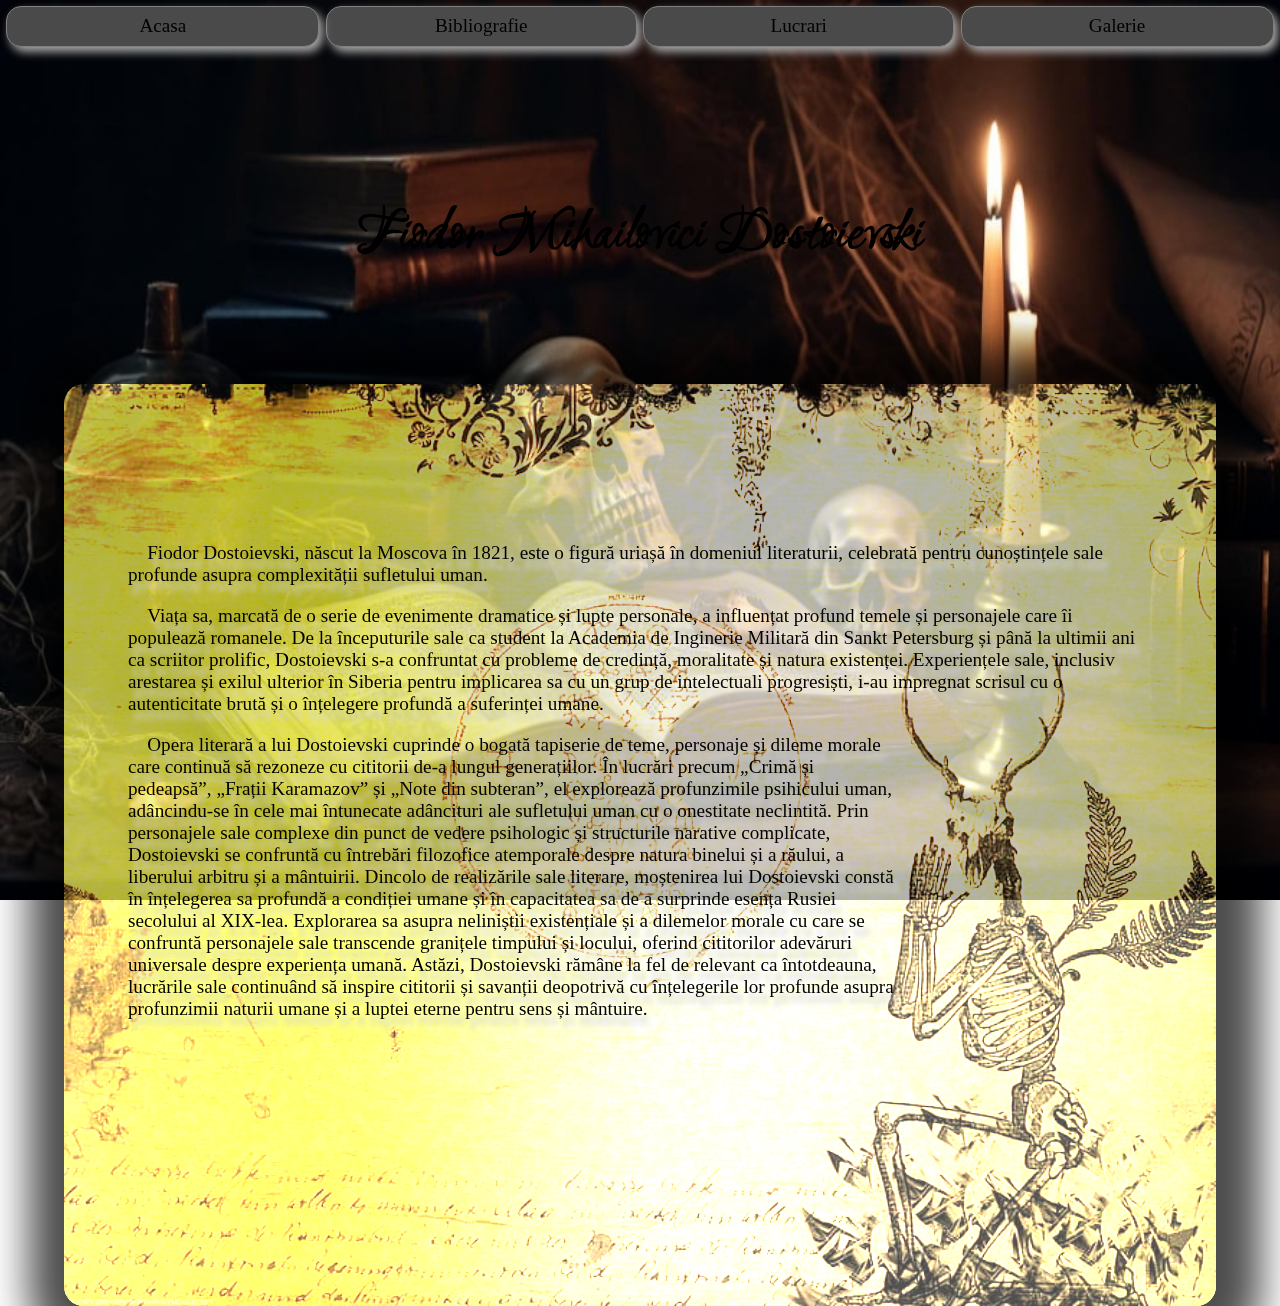
<file: index.html>
<!DOCTYPE html>
<html>
<head>
    <title>Fiodor Mihailovici Dostoevsky</title>
    <link type="text/css" href="main-stil-mare.css" rel="stylesheet" media="(min-width:700px)">
    <link type="text/css" href="main-stil-mic.css" rel="stylesheet" media="(max-width:700px)">

    <link type="text/css" href="dropdown-mare.css" rel="stylesheet" media="(min-width:700px)">
    <link type="text/css" href="dropdown-mic.css" rel="stylesheet" media="(max-width:700px)">

    <link rel="preconnect" href="https://fonts.googleapis.com">
    <link rel="preconnect" href="https://fonts.gstatic.com" crossorigin>
    <link href="https://fonts.googleapis.com/css2?family=Ruthie&display=swap" rel="stylesheet">
    


</head>
<body background="poze/Background1.jpg" bgproperties="fixed" >

<nav>
    <ul>
        <li class="nav-header nav-btn">
            <a href="index.html">
            Acasa
            </a>
        </li>
        <li class="nav-header">
            <div class="nav-btn">
                <a href="bibliografie.html">
                    Bibliografie
                </a>
            </div>
            <ul class="drop-list">
                <li class="nav-btn">
                    <a href="bibliografie.html#copilarie">
                        Copilarie
                    </a>
                </li>
                <li class="nav-btn">
                    <a href="bibliografie.html#cotidian">
                        Viata de zi cu zi
                    </a>
                </li>
                <li class="nav-btn">
                    <a href="bibliografie.html#mostenire">
                        Mostenire literara
                    </a>
                </li>
            </ul>
            
        </li>
        <li class="nav-header">
            <div class="nav-btn">
                <a href="lucrari.html">
                    Lucrari
                </a>
            </div>
            <ul class="drop-list">
                <li class="nav-btn">
                    <a href="lucrari.html#crima">
                        Crima si pedeapsa
                    </a>
                </li>
                <li class="nav-btn">
                    <a href="lucrari.html#adolescentul">
                        Adolescentul
                    </a>
                </li>
                <li class="nav-btn">
                    <a href="lucrari.html#karamazov">
                      Fratii Karamazov
                    </a>
                </li>
            </ul>
        </li>
        <li class="nav-header nav-btn">
            <a href="galerie.html">
                Galerie
            </a>
        </li>
    </ul>
</nav>

    


<header>
    <div id="titlu">
        Fiodor Mihailovici Dostoievski
    </div>
</header> 


<main>
    <fig id="intro">
        <img src="poze/horrors.jpg" width="100%">
        <figcaption id="descriere">
            <p>
                &emsp;Fiodor  Dostoievski, născut la Moscova în 1821, este o figură uriașă în domeniul literaturii, celebrată pentru cunoștințele sale profunde asupra complexității sufletului uman.
            </p>
            <p>
                &emsp;Viața sa, marcată de o serie de evenimente dramatice și lupte personale, a influențat profund temele și personajele care îi populează romanele. De la începuturile sale ca student la Academia de Inginerie Militară din Sankt Petersburg și până la ultimii ani ca scriitor prolific, Dostoievski s-a confruntat cu probleme de credință, moralitate și natura existenței. Experiențele sale, inclusiv arestarea și exilul ulterior în Siberia pentru implicarea sa cu un grup de intelectuali progresiști, i-au impregnat scrisul cu o autenticitate brută și o înțelegere profundă a suferinței umane.
            </p>
            <p>
                &emsp;Opera literară a lui Dostoievski cuprinde o bogată tapiserie de teme, personaje și dileme morale care continuă să rezoneze cu cititorii de-a lungul generațiilor. În lucrări precum „Crimă și pedeapsă”, „Frații Karamazov” și „Note din subteran”, el explorează profunzimile psihicului uman, adâncindu-se în cele mai întunecate adâncituri ale sufletului uman cu o onestitate neclintită. Prin personajele sale complexe din punct de vedere psihologic și structurile narative complicate, Dostoievski se confruntă cu întrebări filozofice atemporale despre natura binelui și a răului, a liberului arbitru și a mântuirii.

Dincolo de realizările sale literare, moștenirea lui Dostoievski constă în înțelegerea sa profundă a condiției umane și în capacitatea sa de a surprinde esența Rusiei secolului al XIX-lea. Explorarea sa asupra neliniștii existențiale și a dilemelor morale cu care se confruntă personajele sale transcende granițele timpului și locului, oferind cititorilor adevăruri universale despre experiența umană. Astăzi, Dostoievski rămâne la fel de relevant ca întotdeauna, lucrările sale continuând să inspire cititorii și savanții deopotrivă cu înțelegerile lor profunde asupra profunzimii naturii umane și a luptei eterne pentru sens și mântuire.
            </p>


        </fig>
</figcaption>


    </fig>
</main>

<footer>

</footer>


</body>

</html>
</file>
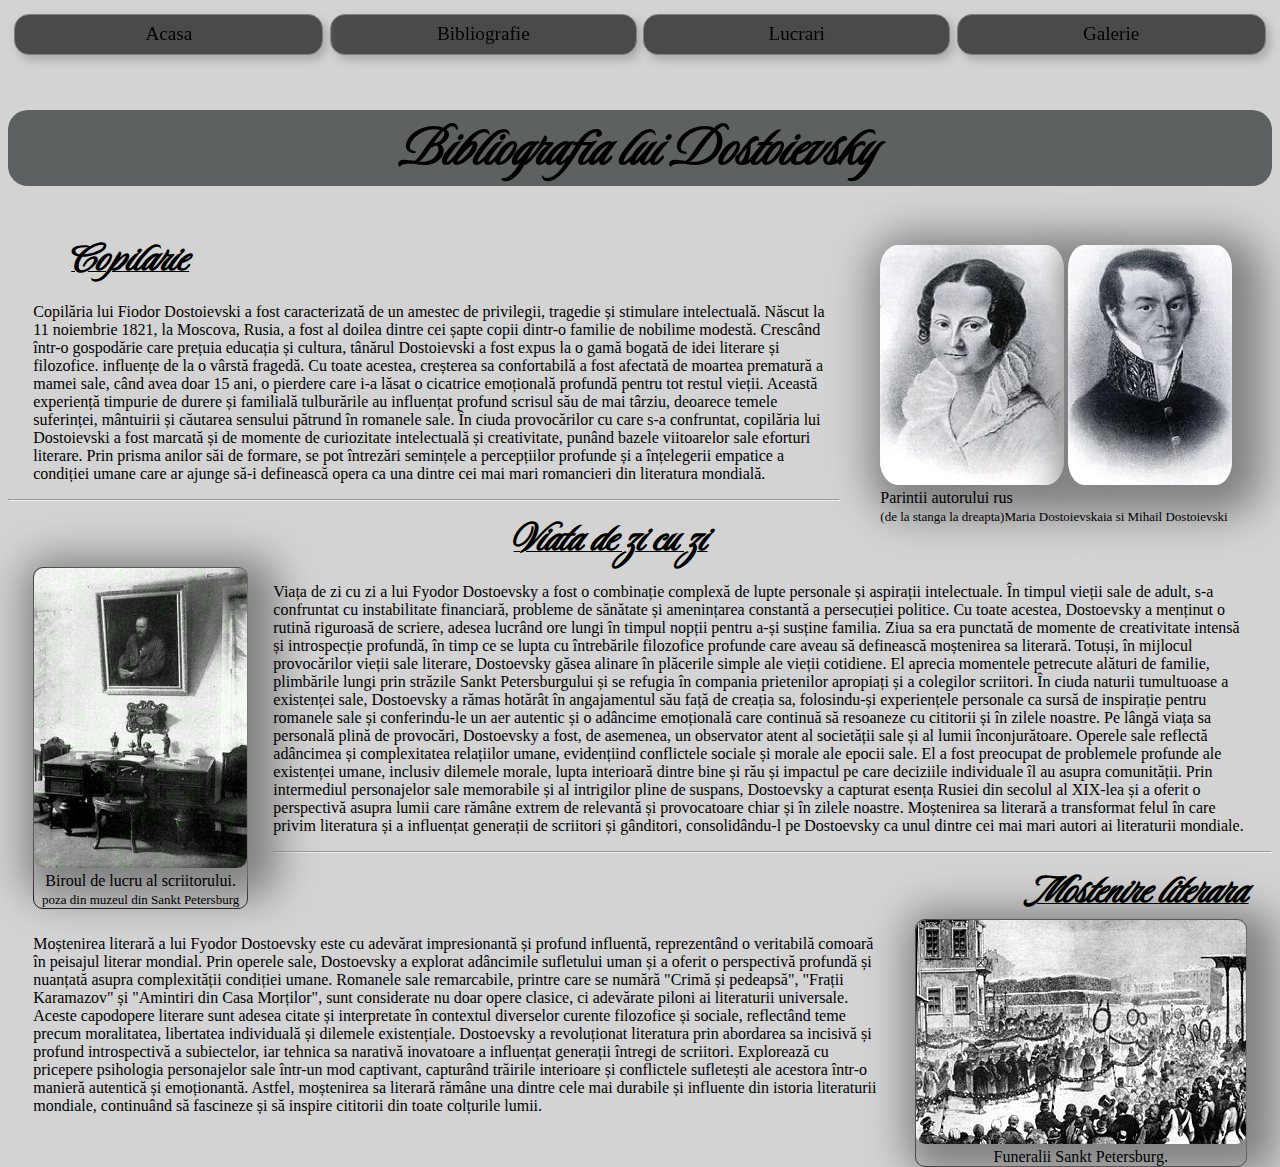
<file: bibliografie.html>
<!DOCTYPE html>
<html lang="ro">
<head>
    <title>Bibliografie</title>
    <link type="text/css" href="dropdown-mare.css" rel="stylesheet" media="(min-width:800px)">
    <link type="text/css" href="dropdown-mic.css" rel="stylesheet" media="(max-width:800px)">
    <link type="text/css" href="bibliografie-mare.css" rel="stylesheet">
    <link rel="preconnect" href="https://fonts.googleapis.com">
    <link rel="preconnect" href="https://fonts.gstatic.com" crossorigin>
    <link href="https://fonts.googleapis.com/css2?family=Luxurious+Script&display=swap" rel="stylesheet">
    
</head>

<nav>
    <ul>
        <li class="nav-header nav-btn">
            <a href="index.html">
            Acasa
            </a>
        </li>
        <li class="nav-header">
            <div class="nav-btn">
                <a href="bibliografie.html">
                    Bibliografie
                </a>
            </div>
            <ul class="drop-list">
                <li class="nav-btn">
                    <a href="bibliografie.html#copilarie">
                        Copilarie
                    </a>
                </li>
                <li class="nav-btn">
                    <a href="bibliografie.html#cotidian">
                        Viata de zi cu zi
                    </a>
                </li>
                <li class="nav-btn">
                    <a href="bibliografie.html#mostenire">
                        Mostenire literara
                    </a>
                </li>
            </ul>
            
        </li>
        <li class="nav-header">
            <div class="nav-btn">
                <a href="lucrari.html">
                    Lucrari
                </a>
            </div>
            <ul class="drop-list">
                <li class="nav-btn">
                    <a href="lucrari.html#crima">
                        Crima si pedeapsa
                    </a>
                </li>
                <li class="nav-btn">
                    <a href="lucrari.html#adolescentul">
                        Adolescentul
                    </a>
                </li>
                <li class="nav-btn">
                    <a href="lucrari.html#karamazov">
                      Fratii Karamazov
                    </a>
                </li>
            </ul>
        </li>
        <li class="nav-header nav-btn">
            <a href="galerie.html">
                Galerie
            </a>
        </li>
    </ul>
</nav>

    
<body>
    <header>
        <h1 id="titlu">Bibliografia lui Dostoievsky</h1>
    </header>

    <div id="continut">
        <section id="copilarie">
            <h2>Copilarie</h2>
            <figure>
                <div id="parinti">
                    <img id="mama" alt="mama autorului" src="poze/parinti-mama.jpg">
                    <img id="tata" alt="tatal autorului" src="poze/parinti-tata.jpg">
                </div>
                <figcaption>
                Parintii autorului rus 
                </figcaption>
            </figure>
            <p>
                Copilăria lui Fiodor Dostoievski a fost caracterizată de un amestec de privilegii, tragedie și stimulare intelectuală.
                Născut la 11 noiembrie 1821, la Moscova, Rusia, a fost al doilea dintre cei șapte copii dintr-o familie de nobilime modestă.
                Crescând într-o gospodărie care prețuia educația și cultura, tânărul Dostoievski a fost expus la o gamă bogată de idei literare și filozofice.
                influențe de la o vârstă fragedă. Cu toate acestea, creșterea sa confortabilă a fost afectată de moartea prematură a mamei sale, când avea doar 15 ani,
                o pierdere care i-a lăsat o cicatrice emoțională profundă pentru tot restul vieții. Această experiență timpurie de durere și familială
                tulburările au influențat profund scrisul său de mai târziu, deoarece temele suferinței, mântuirii și căutarea sensului pătrund în romanele sale.
                În ciuda provocărilor cu care s-a confruntat, copilăria lui Dostoievski a fost marcată și de momente de curiozitate intelectuală și creativitate,
                punând bazele viitoarelor sale eforturi literare. Prin prisma anilor săi de formare, se pot întrezări semințele
                a percepțiilor profunde și a înțelegerii empatice a condiției umane care ar ajunge să-i definească opera ca una
                dintre cei mai mari romancieri din literatura mondială.      
            </p>
        </section>
        <hr>

        <section id="cotidian">
            <h2>Viata de zi cu zi</h2>

            <figure>
                <div id="birou" >
                  <img alt="Birou de lucru" src="poze/birou-muzeu.jpg">
                 </div>
                <figcaption>
                    Biroul de lucru al scriitorului.
               </figcaption>
           </figure>

            <p>
                Viața de zi cu zi a lui Fyodor Dostoevsky a fost o combinație complexă de lupte personale și aspirații intelectuale. În timpul vieții sale de adult, s-a confruntat cu instabilitate financiară, probleme de sănătate și amenințarea constantă a persecuției politice. Cu toate acestea, Dostoevsky a menținut o rutină riguroasă de scriere, adesea lucrând ore lungi în timpul nopții pentru a-și susține familia. Ziua sa era punctată de momente de creativitate intensă și introspecție profundă, în timp ce se lupta cu întrebările filozofice profunde care aveau să definească moștenirea sa literară. Totuși, în mijlocul provocărilor vieții sale literare, Dostoevsky găsea alinare în plăcerile simple ale vieții cotidiene. El aprecia momentele petrecute alături de familie, plimbările lungi prin străzile Sankt Petersburgului și se refugia în compania prietenilor apropiați și a colegilor scriitori. În ciuda naturii tumultuoase a existenței sale, Dostoevsky a rămas hotărât în angajamentul său față de creația sa, folosindu-și experiențele personale ca sursă de inspirație pentru romanele sale și conferindu-le un aer autentic și o adâncime emoțională care continuă să resoaneze cu cititorii și în zilele noastre.
                Pe lângă viața sa personală plină de provocări, Dostoevsky a fost, de asemenea, un observator atent al societății sale și al lumii înconjurătoare. Operele sale reflectă adâncimea și complexitatea relațiilor umane, evidențiind conflictele sociale și morale ale epocii sale. El a fost preocupat de problemele profunde ale existenței umane, inclusiv dilemele morale, lupta interioară dintre bine și rău și impactul pe care deciziile individuale îl au asupra comunității. Prin intermediul personajelor sale memorabile și al intrigilor pline de suspans, Dostoevsky a capturat esența Rusiei din secolul al XIX-lea și a oferit o perspectivă asupra lumii care rămâne extrem de relevantă și provocatoare chiar și în zilele noastre. Moștenirea sa literară a transformat felul în care privim literatura și a influențat generații de scriitori și gânditori, consolidându-l pe Dostoevsky ca unul dintre cei mai mari autori ai literaturii mondiale.</p>







        </section>
        <hr>

        <section id="mostenire">
            <h2>Mostenire literara</h2>

            <figure>
                <div id="funeralii" >
                  <img alt="funeraliile autorului" src="poze/funeralii.jpg">
                 </div>
                <figcaption>
                    Funeralii Sankt Petersburg.
               </figcaption>
           </figure>




            <p>
                Moștenirea literară a lui Fyodor Dostoevsky este cu adevărat impresionantă și profund influentă,
                reprezentând o veritabilă comoară în peisajul literar mondial. Prin operele sale,
                Dostoevsky a explorat adâncimile sufletului uman și a oferit o perspectivă profundă și nuanțată 
                asupra complexității condiției umane. Romanele sale remarcabile,
                printre care se numără "Crimă și pedeapsă", "Frații Karamazov" și "Amintiri din Casa Morților",
                sunt considerate nu doar opere clasice, ci adevărate piloni ai literaturii universale.
                Aceste capodopere literare sunt adesea citate și interpretate în contextul diverselor
                curente filozofice și sociale, reflectând teme precum moralitatea, libertatea individuală
                și dilemele existențiale. Dostoevsky a revoluționat literatura prin abordarea sa incisivă
                și profund introspectivă a subiectelor, iar tehnica sa narativă inovatoare a influențat
                generații întregi de scriitori. Explorează cu pricepere psihologia personajelor sale
                într-un mod captivant, capturând trăirile interioare și conflictele sufletești ale acestora
                într-o manieră autentică și emoționantă. Astfel, moștenirea sa literară rămâne una dintre
                cele mai durabile și influente din istoria literaturii mondiale, continuând să fascineze
                și să inspire cititorii din toate colțurile lumii.</p>
        </section>
    </div>
</body> 
</html>
</file>
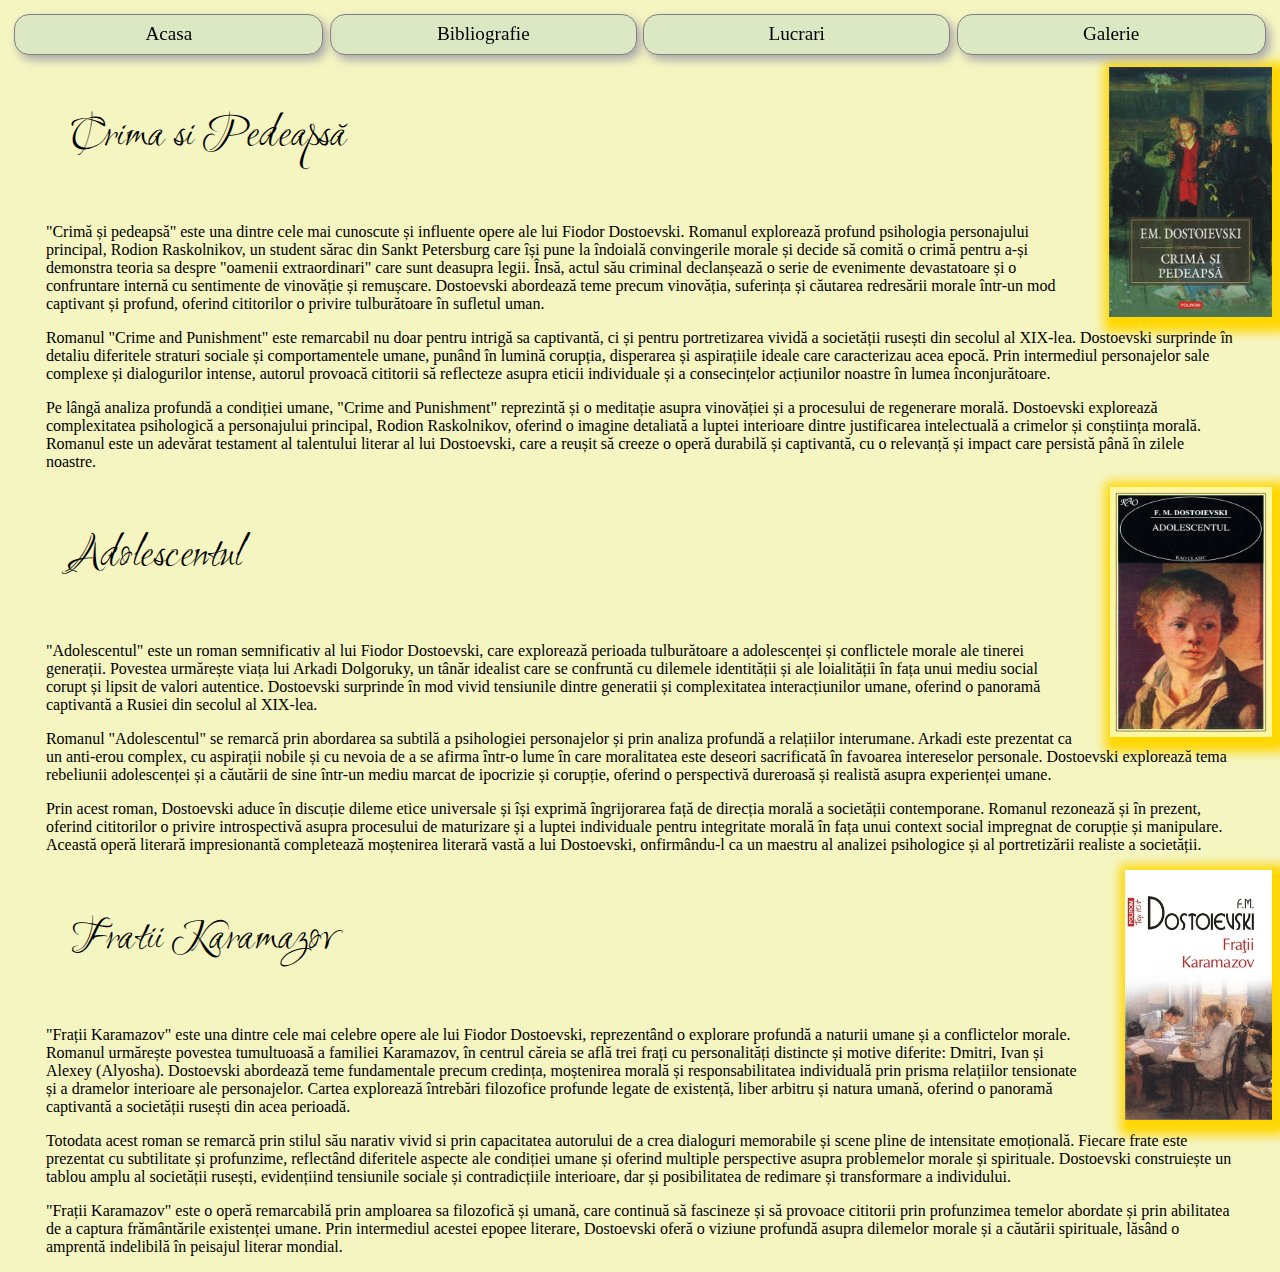
<file: lucrari.html>
<!DOCTYPE html>
<html>



<body>
    <head>
        <title>Carti</title>
        <link type="text/css" href="lucrari.css" rel="stylesheet">
    
        <link type="text/css" href="dropdown-mare.css" rel="stylesheet" media="(min-width:700px)">
        <link type="text/css" href="dropdown-mic.css" rel="stylesheet" media="(max-width:700px)">
    
        <link rel="preconnect" href="https://fonts.googleapis.com">
        <link rel="preconnect" href="https://fonts.gstatic.com" crossorigin>
        <link href="https://fonts.googleapis.com/css2?family=Ruthie&display=swap" rel="stylesheet">
    </head>
    
    <nav>
        <ul>
            <li class="nav-header nav-btn">
                <a href="index.html">
                Acasa
                </a>
            </li>
            <li class="nav-header">
                <div class="nav-btn">
                    <a href="bibliografie.html">
                        Bibliografie
                    </a>
                </div>
                <ul class="drop-list">
                    <li class="nav-btn">
                        <a href="bibliografie.html#copilarie">
                            Copilarie
                        </a>
                    </li>
                    <li class="nav-btn">
                        <a href="bibliografie.html#cotidian">
                            Viata de zi cu zi
                        </a>
                    </li>
                    <li class="nav-btn">
                        <a href="bibliografie.html#mostenire">
                            Mostenire literara
                        </a>
                    </li>
                </ul>
                
            </li>
            <li class="nav-header">
                <div class="nav-btn">
                    <a href="lucrari.html">
                        Lucrari
                    </a>
                </div>
                <ul class="drop-list">
                    <li class="nav-btn">
                        <a href="lucrari.html#crima">
                            Crima si pedeapsa
                        </a>
                    </li>
                    <li class="nav-btn">
                        <a href="lucrari.html#adolescentul">
                            Adolescentul
                        </a>
                    </li>
                    <li class="nav-btn">
                        <a href="lucrari.html#karamazov">
                          Fratii Karamazov
                        </a>
                    </li>
                </ul>
            </li>
            <li class="nav-header nav-btn">
                <a href="galerie.html">
                    Galerie
                </a>
            </li>
        </ul>
    </nav>
    
        
    <main>
        <div id="content">
        <div class="carte">
            <h2 id="crima">Crima si Pedeapsă</h2>
            <img src="poze/CrimaSiPedeapsa.jpg" alt="Adolescentul">
            <p>
                "Crimă și pedeapsă" este una dintre cele mai cunoscute și influente opere ale lui Fiodor Dostoevski.
                Romanul explorează profund psihologia personajului principal, Rodion Raskolnikov, un student sărac
                din Sankt Petersburg care își pune la îndoială convingerile morale și decide să comită o crimă
                pentru a-și demonstra teoria sa despre "oamenii extraordinari" care sunt deasupra legii.
                Însă, actul său criminal declanșează o serie de evenimente devastatoare și o confruntare internă
                cu sentimente de vinovăție și remușcare. Dostoevski abordează teme precum vinovăția,
                suferința și căutarea redresării morale într-un mod captivant și profund,
                oferind cititorilor o privire tulburătoare în sufletul uman.
            </p>    
            <p>

                Romanul "Crime and Punishment" este remarcabil nu doar pentru intrigă sa captivantă, ci și pentru portretizarea vividă a societății rusești din secolul al XIX-lea. Dostoevski surprinde în detaliu diferitele straturi sociale și comportamentele umane, punând în lumină corupția, disperarea și aspirațiile ideale care caracterizau acea epocă. Prin intermediul personajelor sale complexe și dialogurilor intense, autorul provoacă cititorii să reflecteze asupra eticii individuale și a consecințelor acțiunilor noastre în lumea înconjurătoare.
            </p>
            <p>
                Pe lângă analiza profundă a condiției umane, "Crime and Punishment" reprezintă și o meditație asupra vinovăției și a procesului de regenerare morală. Dostoevski explorează complexitatea psihologică a personajului principal, Rodion Raskolnikov, oferind o imagine detaliată a luptei interioare dintre justificarea intelectuală a crimelor și conștiința morală. Romanul este un adevărat testament al talentului literar al lui Dostoevski, care a reușit să creeze o operă durabilă și captivantă, cu o relevanță și impact care persistă până în zilele noastre.
            </p>
        </div>
        
        <div class="carte">
            <h2 id="adolescentul">Adolescentul</h2>
            <img src="poze/Adolescentul.jpg" alt="Adolescentul">


            <p>
                "Adolescentul" este un roman semnificativ al lui Fiodor Dostoevski,
                care explorează perioada tulburătoare a adolescenței și conflictele morale ale tinerei generații.
                Povestea urmărește viața lui Arkadi Dolgoruky,
                un tânăr idealist care se confruntă cu dilemele identității
                și ale loialității în fața unui mediu social corupt și lipsit de valori autentice.
                Dostoevski surprinde în mod vivid tensiunile dintre generatii și complexitatea interacțiunilor umane,
                oferind o panoramă captivantă a Rusiei din secolul al XIX-lea.
            </p>    
            <p>

                Romanul "Adolescentul" se remarcă prin abordarea sa subtilă a psihologiei personajelor și
                prin analiza profundă a relațiilor interumane. Arkadi este prezentat ca un anti-erou complex,
                cu aspirații nobile și cu nevoia de a se afirma într-o lume în care moralitatea este deseori
                sacrificată în favoarea intereselor personale. Dostoevski explorează tema rebeliunii adolescenței 
                și a căutării de sine într-un mediu marcat de ipocrizie și corupție,
                oferind o perspectivă dureroasă și realistă asupra experienței umane.
            </p>
            <p>
                Prin acest roman, Dostoevski aduce în discuție dileme etice universale și își exprimă îngrijorarea
                față de direcția morală a societății contemporane.
                Romanul rezonează și în prezent,
                oferind cititorilor o privire introspectivă asupra procesului de maturizare și
                a luptei individuale pentru integritate morală în fața unui context social impregnat de corupție și manipulare.
                Această operă literară impresionantă completează moștenirea literară vastă a lui Dostoevski,
                onfirmându-l ca un maestru al analizei psihologice și al portretizării realiste a societății.        
            </p>
                
            </div>
            
            
        <div class="carte">
            <h2 id="karamazov">Fratii Karamazov</h2>
            <img src="poze/FratiiKaramazov.jpg" alt="Adolescentul">
            <p>
                "Frații Karamazov" este una dintre cele mai celebre opere ale lui Fiodor Dostoevski,
                reprezentând o explorare profundă a naturii umane și a conflictelor morale.
                Romanul urmărește povestea tumultuoasă a familiei Karamazov,
                în centrul căreia se află trei frați cu personalități distincte și motive diferite:
                Dmitri, Ivan și Alexey (Alyosha). Dostoevski abordează teme fundamentale precum credința,
                moștenirea morală și responsabilitatea individuală prin prisma relațiilor tensionate
                și a dramelor interioare ale personajelor.
                Cartea explorează întrebări filozofice profunde legate de existență,
                liber arbitru și natura umană,
                oferind o panoramă captivantă a societății rusești din acea perioadă.
            </p>    
            <p>

                Totodata acest roman se remarcă prin stilul său narativ vivid
                si prin capacitatea autorului de a crea dialoguri memorabile și scene pline de intensitate emoțională.
                Fiecare frate este prezentat cu subtilitate și profunzime,
                reflectând diferitele aspecte ale condiției umane și
                oferind multiple perspective asupra problemelor morale și spirituale.
                Dostoevski construiește un tablou amplu al societății rusești,
                evidențiind tensiunile sociale și contradicțiile interioare,
                dar și posibilitatea de redimare și transformare a individului.

            </p>
            <p>
                "Frații Karamazov" este o operă remarcabilă prin amploarea sa filozofică și umană,
                care continuă să fascineze și să provoace cititorii prin profunzimea temelor abordate și
                prin abilitatea de a captura frământările existenței umane.
                Prin intermediul acestei epopee literare,
                Dostoevski oferă o viziune profundă asupra dilemelor morale și a căutării spirituale,
                lăsând o amprentă indelibilă în peisajul literar mondial.            
            </p>
        </div>
        </div>
            
    </main>




</body>
</html>
</file>
<file: main-stil-mare.css>
body{
    margin: 0;
    /* background-image:url("poze/background1.jpg"); */
    background-repeat: no-repeat;
    background-size: 100% 100%;
    background-attachment: fixed;
    /* size: 100%; */

}

#titlu{
    padding: 50px 50px;
    background-image: url('https://cdn.pixabay.com/photo/2015/09/13/13/36/old-page-938185_1280.jpg');
    background-size:100%;
    border-radius: 70px;
    font-size: 60px;
    font-family: "Ruthie", cursive;
    font-weight: 600;
    font-style: normal;
    text-align: center;
    z-index: 10;
    width:70%;
    margin: 1.5em auto 1em auto;

}


#intro{
    display: block;
    position: relative;
    margin:2em auto auto auto;
    width: 100%;

}

#intro>img{
    display: block;
    width: 90%;
    height: 60%;
    opacity:0.7;
    filter:brightness(250%);
    margin:auto auto auto auto;
    border-radius: 20px;
    box-shadow: 5px 5px 40px 40px black;

}


#descriere{
    color:black;
    display: inline;
    font-size: 1.5vw;
    position:absolute;
    top:15%;
    left:10%;
    right:10%;
    text-shadow: 5px 10px 5px lightgray;
}

#descriere>p:nth-of-type(3){
    position:relative;
    width:75%;
}
</file>
<file: main-stil-mic.css>
body{
    margin: 0;
    /* background-image:url("poze/background1.jpg"); */
    background-repeat: no-repeat;
    background-size: 100% 100%;
    background-attachment: fixed;
    /* size: 100%; */

}

#titlu{
    padding: 50px 50px;
    background-image: url('https://cdn.pixabay.com/photo/2015/09/13/13/36/old-page-938185_1280.jpg');
    background-size:100%;
    border-radius: 70px;
    background-repeat: no-repeat;
    font-size: 60px;
    font-family: "Ruthie", cursive;
    font-weight: 600;
    font-style: normal;
    text-align: center;
    z-index: 10;
    width:70%;
    margin: 1.5em auto 1em auto;

}


#intro{
    display: block;
    position: relative;
    margin:2em auto auto auto;
    width: 100%;

}

#intro>img{
    display: block;
    width: 90%;
    height: 100%;
    opacity:0.7;
    filter:brightness(250%);
    margin:auto auto auto auto;
    border-radius: 20px;
    box-shadow: 5px 5px 40px 40px black;

}


#descriere{
    color:black;
    display: inline;
    font-size: 3vw;
    position:absolute;
    top:15%;
    left:10%;
    right:10%;
    text-shadow: 5px 10px 5px lightgray;
}

#descriere>p:nth-of-type(3){
    position:relative;
    width:75%;
}
#descriere{
    overflow-y: scroll;
    white-space: wrap;
    width: 80%;
    height: 80%;
}
</file>
<file: dropdown-mare.css>
nav{
    margin: 0;
    position: sticky;
    padding: 0;
}

nav ul{
    margin: 0;
    padding: 0;
    list-style-type: none;
    display: flex;
    flex-direction: row;
    gap:0.5%;
}


.nav-btn>a:link{
    color:black;
    text-decoration: none;
}

.nav-btn>a:visited{
    color:black;
    text-decoration: none;
}

.nav-btn>a:active{
    color:black;
    text-decoration: none;
}


nav{
    /* border:5px dotted yellow; */
    position:sticky;
    top:0;
    width: 99%;
    padding: 0.5%;
    background-color: rgb(0,0,0,0);
    height: 2.9em;
    left: auto;
    right:auto;
    margin: 0;
    text-decoration: none;

}



.nav-header>.nav-btn:hover~.drop-list>.nav-btn{
    opacity: 1;
}
.nav-header>.nav-btn:hover~.drop-list{
    visibility: visible;
}
.drop-list>li{
    opacity: 0;
}
.drop-list>li:hover{
    opacity: 1;
}
.drop-list:hover>li{
    opacity: 1;
}
.drop-list:hover{
    visibility: visible;
}
.drop-list{
    visibility: hidden;
}


.drop-list>li:nth-of-type(1){
    transition-property: initial;
    transition-delay: 0.1s;
}
.drop-list>li:nth-of-type(2){
    transition-delay: 0.2s;
}
.drop-list>li:nth-of-type(3){
    transition-delay: 0.3s;
}
.drop-list>li:nth-of-type(4){
    transition-delay: 0.4s;
}
.drop-list>li:nth-of-type(5){
    transition-delay: 0.5s;
}


.drop-list{
    z-index: 100;
    display: flex;
    flex-direction: column;
    position:relative;
    top:0.2em;
    gap:0.2em;
}
.nav-btn{
    border-radius: 15px;
    transition-duration: 1s;
    text-align: center;
    line-height: 2em;
    border: 1px solid grey;
    height: 2em;
    font-size: 1.2rem;
    background-color:rgb(74,74,74) ;
    box-shadow:4px 5px 10px darkgrey;
    z-index: 0;
    font-size: 1.2em;    
    
    /* margin-bottom: 3px; */
}

.nav-btn:hover{
    background-color: lightgray;
}

.nav-header{
    width:25%;
    max-height: 2em;
}
</file>
<file: dropdown-mic.css>
nav ul{
    margin: 0;
    padding: 0;
    list-style-type: none;
    display: flex;
    flex-direction: row;
    gap:0.5%;
}


.nav-btn>a:link{
    color:black;
    text-decoration: none;
}

.nav-btn>a:visited{
    color:black;
    text-decoration: none;
}

.nav-btn>a:active{
    color:black;
    text-decoration: none;
}


nav{
    /* border:5px dotted yellow; */
    position:sticky;
    top:0;
    width: 99%;
    padding: 0.5%;
    background-color: rgb(0,0,0,0);
    height: 2.9em;
    left: auto;
    right:auto;
    margin: 0;

}

.nav-header>.nav-btn:hover~.drop-list>.nav-btn{
    opacity: 1;
}
.nav-header>.nav-btn:hover~.drop-list{
    visibility: visible;
}
.drop-list>li{
    opacity: 0;
}
.drop-list>li:hover{
    opacity: 1;
}
.drop-list:hover>li{
    opacity: 1;
}
.drop-list:hover{
    visibility: visible;
}
.drop-list{
    visibility: hidden;
}


.drop-list>li:nth-of-type(1){
    transition-property: initial;
    transition-delay: 0.1s;
}
.drop-list>li:nth-of-type(2){
    transition-delay: 0.2s;
}
.drop-list>li:nth-of-type(3){
    transition-delay: 0.3s;
}
.drop-list>li:nth-of-type(4){
    transition-delay: 0.4s;
}
.drop-list>li:nth-of-type(5){
    transition-delay: 0.5s;
}




.drop-list{
    z-index: 100;
    display: flex;
    flex-direction: column;
    position:relative;
    top:0.2em;
    gap:0.2em;
}
.nav-btn{
    border-radius: 15px;
    transition-duration: 1s;
    text-align: center;
    line-height: 2em;
    border: 1px solid grey;
    height: 2em;
    font-size: 1.2rem;
    background-color:rgb(74,74,74) ;
    box-shadow:4px 5px 10px darkgrey;
    z-index: 0;
    font-size: 3vw;
    /* margin-bottom: 3px; */
}

.nav-btn:hover{
    background-color: lightgray;
}

.nav-header{
    width:25%;
    max-height: 2em;
}
</file>
<file: bibliografie-mare.css>
#continut>section>p{
    font-size: 1.6+2em;
    margin-left: 2%;
    margin-right: 2%;
}



body{
    background-color: lightgrey;
}


h1{
    font-family: "Luxurious Script", cursive;
    font-weight: 700;
    font-style: normal;
    font-size: 5vw;
    text-align: center;
    background-color: rgb(94, 97, 97);
    border-radius: 20px;
}



#continut>section>h2{
    font-family: "Luxurious Script",cursive;
    font-size: medium;
    display: inline;
    font-size: 3em;
    font-style: normal;
    font-weight: 700;
    text-decoration: underline;
    text-decoration-thickness: 1px;
    
}

#copilarie>h2{
    margin:  2% auto auto 5%;
}

#cotidian>h2{
    margin:  2% auto 2% 40%;

}

#mostenire>h2{
    margin:  2% auto 2% 60%;
}



#continut img{

    box-shadow:  10px 10px 40px 20px grey;

}

#copilarie>figure>#parinti>img{
    height:15em;
    border-radius: 10%;
}
#copilarie>figure{
    float:right
}






#copilarie>figure>figcaption::after{
    content:"\a(de la stanga la dreapta)Maria Dostoievskaia si Mihail Dostoievski";
    font-size: small;
    white-space: pre;
}

#cotidian>figure>#birou>img{
    height: 300px;
}

#cotidian>figure>figcaption::after{
    content:"\apoza din muzeul din Sankt Petersburg";
    font-size: small;
    white-space: pre;
}

#cotidian>figure{
    border: 1px solid black;
    border-radius: 10px;
    display:block;
    float:left;
    margin:0 2% auto 2%;
}
#cotidian>figure>#birou>img{
    border-radius: 10px;
}
#cotidian>figure>figcaption{
    text-align: center;
}

#mostenire figure{
    border: 1px solid black;
    border-radius: 10px;
    display:block;
    float:right;
    margin:0 2% auto 2%;
}
#mostenire>figure>#funeralii>img{
    border-radius: 10px;
}

#mostenire>figure>figcaption{
    text-align: center;
}
</file>
<file: lucrari.css>
.carte{
    display: block;
    margin:40% 20 10% 20px;
}

.carte>img{
    margin-left: 3%;
    height: 250px;
    float:right;
    box-shadow: 5px 5px 10px 10px gold;

}
.carte>h2{
    display: inline-block;
    font-family: "Ruthie";
    font-weight: 400;
    font-size: 3em;
    margin-left: 5%;
    margin-right: auto;

}
.carte>p{
    margin-left: 3%;
    margin-right: 3%;
}

body{
    background-color: rgb(245, 245, 194);
}
nav .nav-btn{
    background-color: rgb(220, 231, 196);
}
nav .nav-btn:hover{
    background-color: rgb(183, 219, 105);
}
</file>
